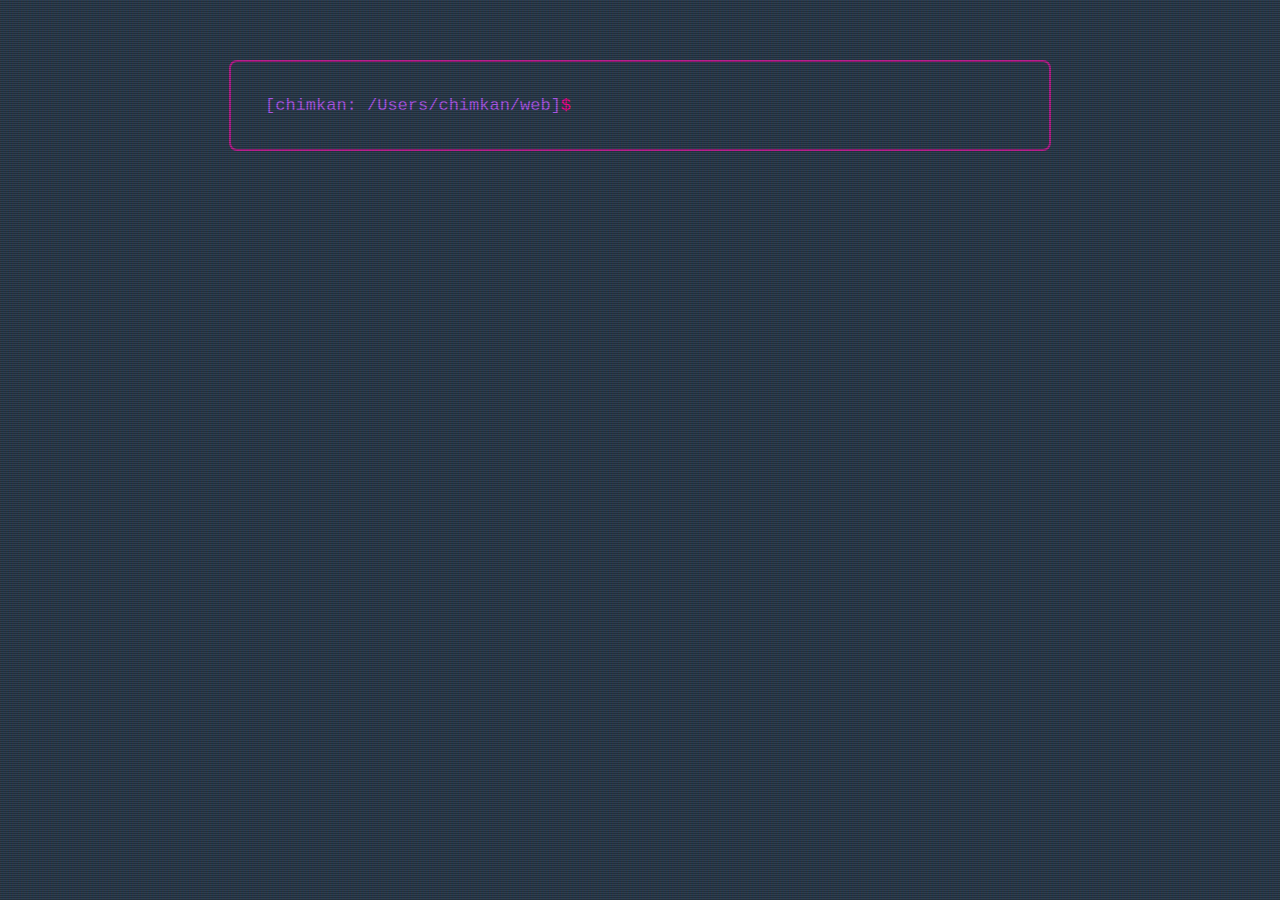
<file: index.html>
<html>
<head>
<title>ChimKan.com - CTO as a Service, Product, Project and Innovation Manager, Ruby</title>
<script type="text/javascript" src="jquery.min.js"></script>
<link rel="stylesheet" href="basic.css">
</head>
<body class="crt">
<script type="text/javascript" src="basic.compressed.js"></script>
<div id="console"></div>
<script type="text/javascript" src="analytics.js"></script>
</body>
</html>
</file>
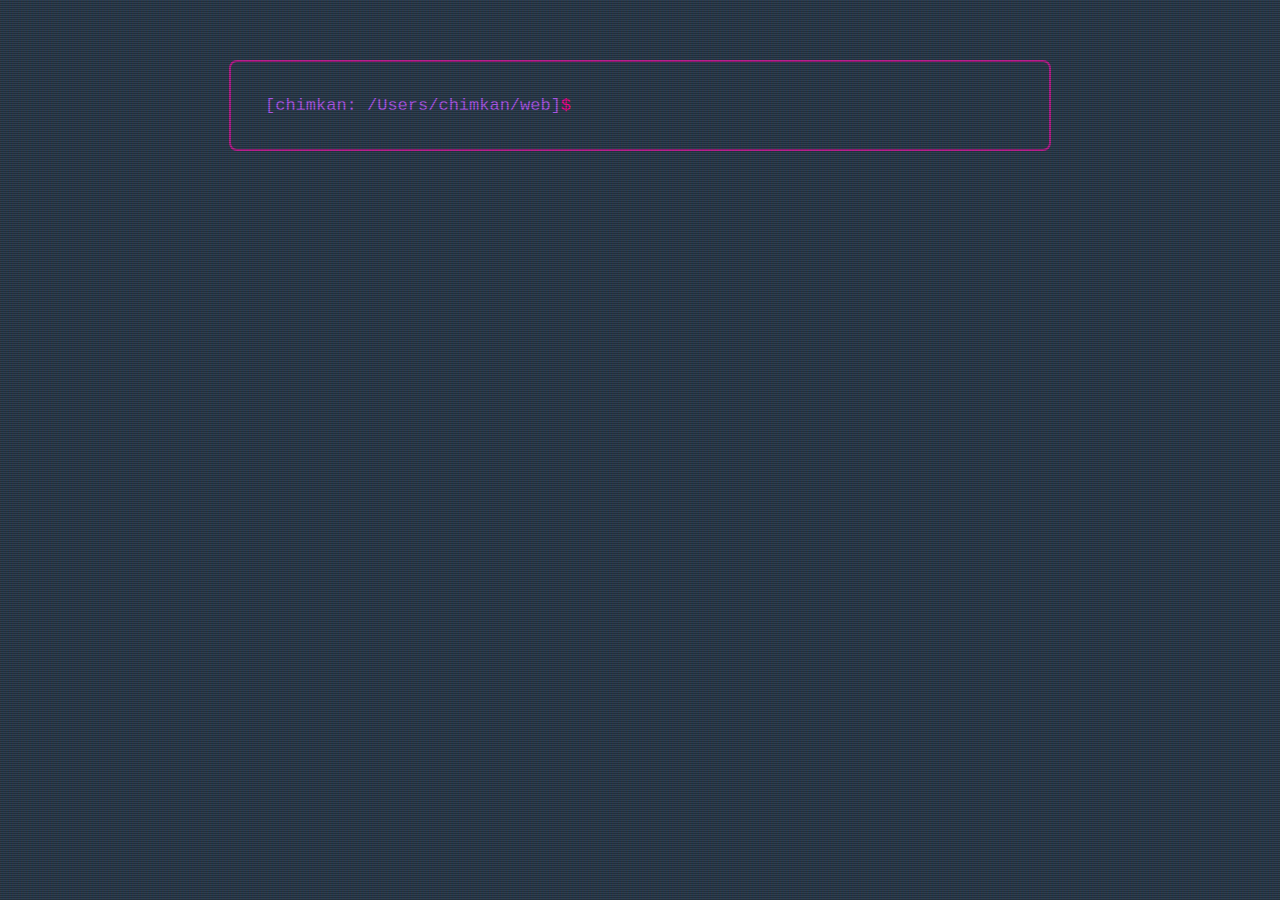
<file: index-2017-07-21_10-49-41-380.html>
<html>
<head>
<title>ChimKan.com - CTO as a Service, Product, Project and Innovation Manager, Ruby</title>
<script type="text/javascript" src="jquery.min.js"></script>
<link rel="stylesheet" href="basic.css">
</head>
<body class="crt">
<script type="text/javascript" src="basic.js"></script>
<div id="console"></div>
<script type="text/javascript" src="analytics.js"></script>
</body>
</html>
</file>
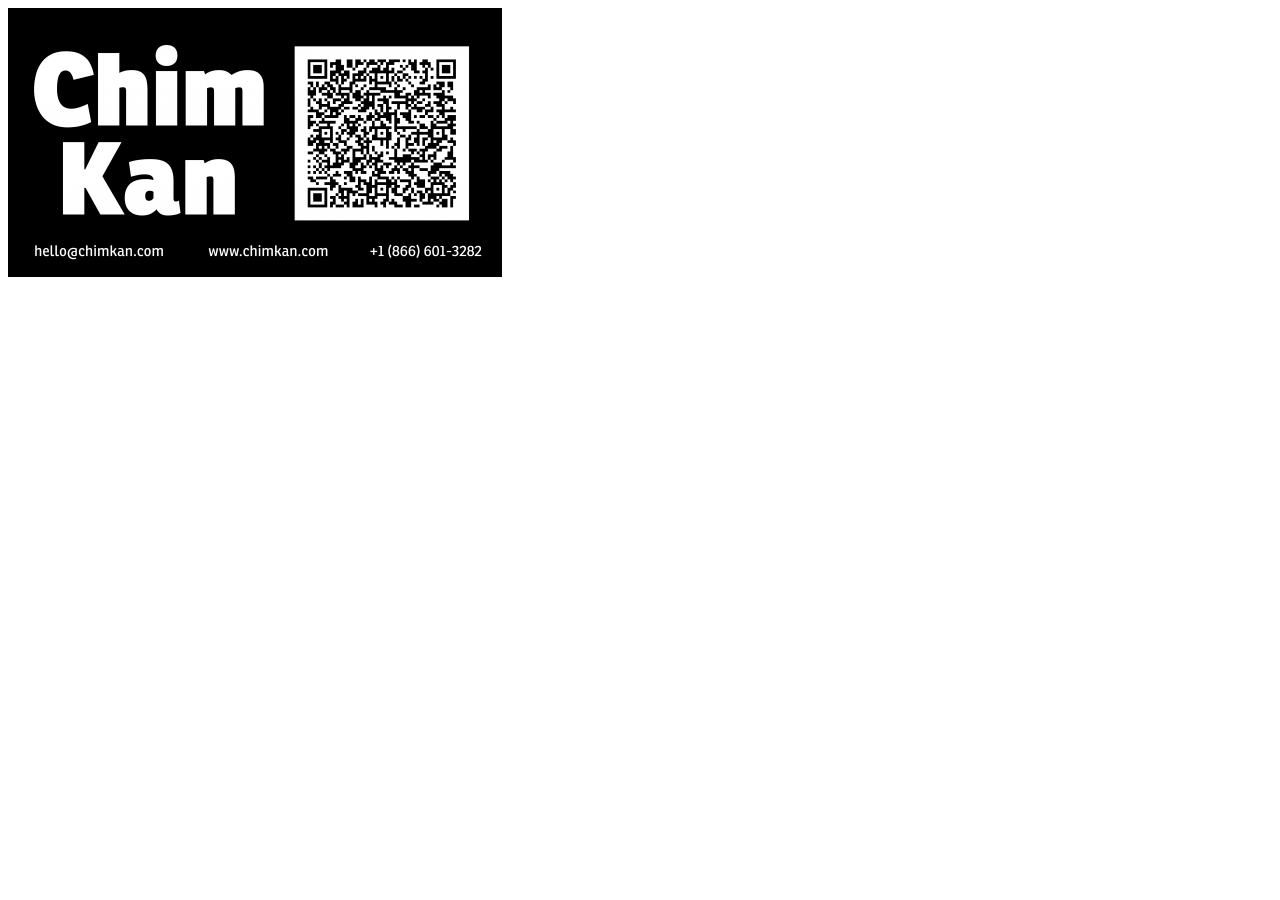
<file: index_card.html>
<!DOCTYPE HTML>
<html>
<head>
<meta charset="UTF-8" />
<title>Chim Kan - My Digital Treasure Trove</title>
<link rel='index' title='Chim Kan' href='http://www.chimkan.com/' />
		<meta name="description" content="Articles and Posts about Internet, Entrepreneurship, Startups, MBA, Venture Capital, Private Equity, News, People, Networking and Languages. Read it Now!" />
		<meta name="keywords" content="chim kan, internet, entrepreneurship, startups, MBA, venture capital, private equity, money, news, people, networking, languages, vc, entrepreneurs, entrepreneur, kan chim, blog, startups, media, online advertising" />
		<link rel="canonical" href="http://www.chimkan.com/" />

		<link rel="shortcut icon" href="http://www.chimkan.com/favicon.ico" />
</head>

<body>

<img src="Chim_Kan_494x269.png" alt="Chim Kan Business Card">

</body>
</html>
</file>
<file: basic.css>
body {
		background-color: #2c3e50;
	}
	#console {
		font-family: courier, monospace;
		color: #ecf0f1;
		width:750px;
		margin-left:auto;
		margin-right:auto;
		margin-top:60px;
		font-size:17px;

		/* Rectangle 1: */
		border: 2px solid #B91F90;
		border-radius: 8px;
		padding: 2em;
	}


	a {
		text-decoration: underline;
		color: #D35292;
		text-shadow: 0px 0px 31px rgba(255,29,177,0.96);

	}
	#a {
		color: #AC59EC;
	}
	#c {
		color: #D35292;
	}
	#b {
		color: #ff0096;
	}
	#turquoise {
		color: #1abc9c;
	}
	#emerald {
		color: #2ecc71;
		text-shadow: 0px 0px 8px #77CE17;
	}
	#peterriver {
	  color: #3498db;
	}
	#amethyst {
	  color: #9b59b6;
	}
	#wetasphalt {
	  color: #34495e;
	}
	#greensea {
	  color: #16a085;
	}
	#nephritis {
	  color: #27ae60;
	}
	#belizehole {
	  color: #2980b9;
	}
	#wisteria {
	  color: #8e44ad;
	}
	#midnightblue {
	  color: #2c3e50;
	}
	#sunflower {
	  color: #f1c40f;
	}
	#carrot {
	  color: #e67e22;
	}
	#alizarin {
	  color: #e74c3c;
	}
	#clouds {
	  color: #ecf0f1;
	}
	#concrete {
	  color: #95a5a6;
	}
	#orange {
	  color: #f39c12;
	}
	#pumpkin {
	  color: #d35400;
	}
	#pomegranate {
	  color: #c0392b;
	}
	#silver {
	  color: #bdc3c7;
	}
	#asbestos {
	  color: #7f8c8d;
	}


@keyframes flicker {
  0% {
    opacity: 0.27861;
  }
  5% {
    opacity: 0.34769;
  }
  10% {
    opacity: 0.23604;
  }
  15% {
    opacity: 0.90626;
  }
  20% {
    opacity: 0.18128;
  }
  25% {
    opacity: 0.83891;
  }
  30% {
    opacity: 0.65583;
  }
  35% {
    opacity: 0.67807;
  }
  40% {
    opacity: 0.26559;
  }
  45% {
    opacity: 0.84693;
  }
  50% {
    opacity: 0.96019;
  }
  55% {
    opacity: 0.08594;
  }
  60% {
    opacity: 0.20313;
  }
  65% {
    opacity: 0.71988;
  }
  70% {
    opacity: 0.53455;
  }
  75% {
    opacity: 0.37288;
  }
  80% {
    opacity: 0.71428;
  }
  85% {
    opacity: 0.70419;
  }
  90% {
    opacity: 0.7003;
  }
  95% {
    opacity: 0.36108;
  }
  100% {
    opacity: 0.24387;
  }
}
@keyframes textShadow {
  0% {
    text-shadow: 0.4389924193300864px 0 1px rgba(0,30,255,0.5), -0.4389924193300864px 0 1px rgba(255,0,80,0.3), 0 0 3px;
  }
  5% {
    text-shadow: 2.7928974010788217px 0 1px rgba(0,30,255,0.5), -2.7928974010788217px 0 1px rgba(255,0,80,0.3), 0 0 3px;
  }
  10% {
    text-shadow: 0.02956275843481219px 0 1px rgba(0,30,255,0.5), -0.02956275843481219px 0 1px rgba(255,0,80,0.3), 0 0 3px;
  }
  15% {
    text-shadow: 0.40218538552878136px 0 1px rgba(0,30,255,0.5), -0.40218538552878136px 0 1px rgba(255,0,80,0.3), 0 0 3px;
  }
  20% {
    text-shadow: 3.4794037899852017px 0 1px rgba(0,30,255,0.5), -3.4794037899852017px 0 1px rgba(255,0,80,0.3), 0 0 3px;
  }
  25% {
    text-shadow: 1.6125630401149584px 0 1px rgba(0,30,255,0.5), -1.6125630401149584px 0 1px rgba(255,0,80,0.3), 0 0 3px;
  }
  30% {
    text-shadow: 0.7015590085143956px 0 1px rgba(0,30,255,0.5), -0.7015590085143956px 0 1px rgba(255,0,80,0.3), 0 0 3px;
  }
  35% {
    text-shadow: 3.896914047650351px 0 1px rgba(0,30,255,0.5), -3.896914047650351px 0 1px rgba(255,0,80,0.3), 0 0 3px;
  }
  40% {
    text-shadow: 3.870905614848819px 0 1px rgba(0,30,255,0.5), -3.870905614848819px 0 1px rgba(255,0,80,0.3), 0 0 3px;
  }
  45% {
    text-shadow: 2.231056963361899px 0 1px rgba(0,30,255,0.5), -2.231056963361899px 0 1px rgba(255,0,80,0.3), 0 0 3px;
  }
  50% {
    text-shadow: 0.08084290417898504px 0 1px rgba(0,30,255,0.5), -0.08084290417898504px 0 1px rgba(255,0,80,0.3), 0 0 3px;
  }
  55% {
    text-shadow: 2.3758461067427543px 0 1px rgba(0,30,255,0.5), -2.3758461067427543px 0 1px rgba(255,0,80,0.3), 0 0 3px;
  }
  60% {
    text-shadow: 2.202193051050636px 0 1px rgba(0,30,255,0.5), -2.202193051050636px 0 1px rgba(255,0,80,0.3), 0 0 3px;
  }
  65% {
    text-shadow: 2.8638780614874975px 0 1px rgba(0,30,255,0.5), -2.8638780614874975px 0 1px rgba(255,0,80,0.3), 0 0 3px;
  }
  70% {
    text-shadow: 0.48874025155497314px 0 1px rgba(0,30,255,0.5), -0.48874025155497314px 0 1px rgba(255,0,80,0.3), 0 0 3px;
  }
  75% {
    text-shadow: 1.8948491305757957px 0 1px rgba(0,30,255,0.5), -1.8948491305757957px 0 1px rgba(255,0,80,0.3), 0 0 3px;
  }
  80% {
    text-shadow: 0.0833037308038857px 0 1px rgba(0,30,255,0.5), -0.0833037308038857px 0 1px rgba(255,0,80,0.3), 0 0 3px;
  }
  85% {
    text-shadow: 0.09769827255241735px 0 1px rgba(0,30,255,0.5), -0.09769827255241735px 0 1px rgba(255,0,80,0.3), 0 0 3px;
  }
  90% {
    text-shadow: 3.443339761481782px 0 1px rgba(0,30,255,0.5), -3.443339761481782px 0 1px rgba(255,0,80,0.3), 0 0 3px;
  }
  95% {
    text-shadow: 2.1841838852799786px 0 1px rgba(0,30,255,0.5), -2.1841838852799786px 0 1px rgba(255,0,80,0.3), 0 0 3px;
  }
  100% {
    text-shadow: 2.6208764473832513px 0 1px rgba(0,30,255,0.5), -2.6208764473832513px 0 1px rgba(255,0,80,0.3), 0 0 3px;
  }
}
.crt::after {
  content: " ";
  display: block;
  position: absolute;
  top: 0;
  left: 0;
  bottom: 0;
  right: 0;
  background: rgba(18, 16, 16, 0.1);
  opacity: 0;
  z-index: 2;
  pointer-events: none;
  animation: flicker 0.15s infinite;
}
.crt::before {
  content: " ";
  display: block;
  position: absolute;
  top: 0;
  left: 0;
  bottom: 0;
  right: 0;
  background: linear-gradient(rgba(18, 16, 16, 0) 50%, rgba(0, 0, 0, 0.25) 50%), linear-gradient(90deg, rgba(255, 0, 0, 0.06), rgba(0, 255, 0, 0.02), rgba(0, 0, 255, 0.06));
  z-index: 2;
  background-size: 100% 2px, 3px 100%;
  pointer-events: none;
}
.crt {
  animation: textShadow 1.6s infinite;
}
</file>
